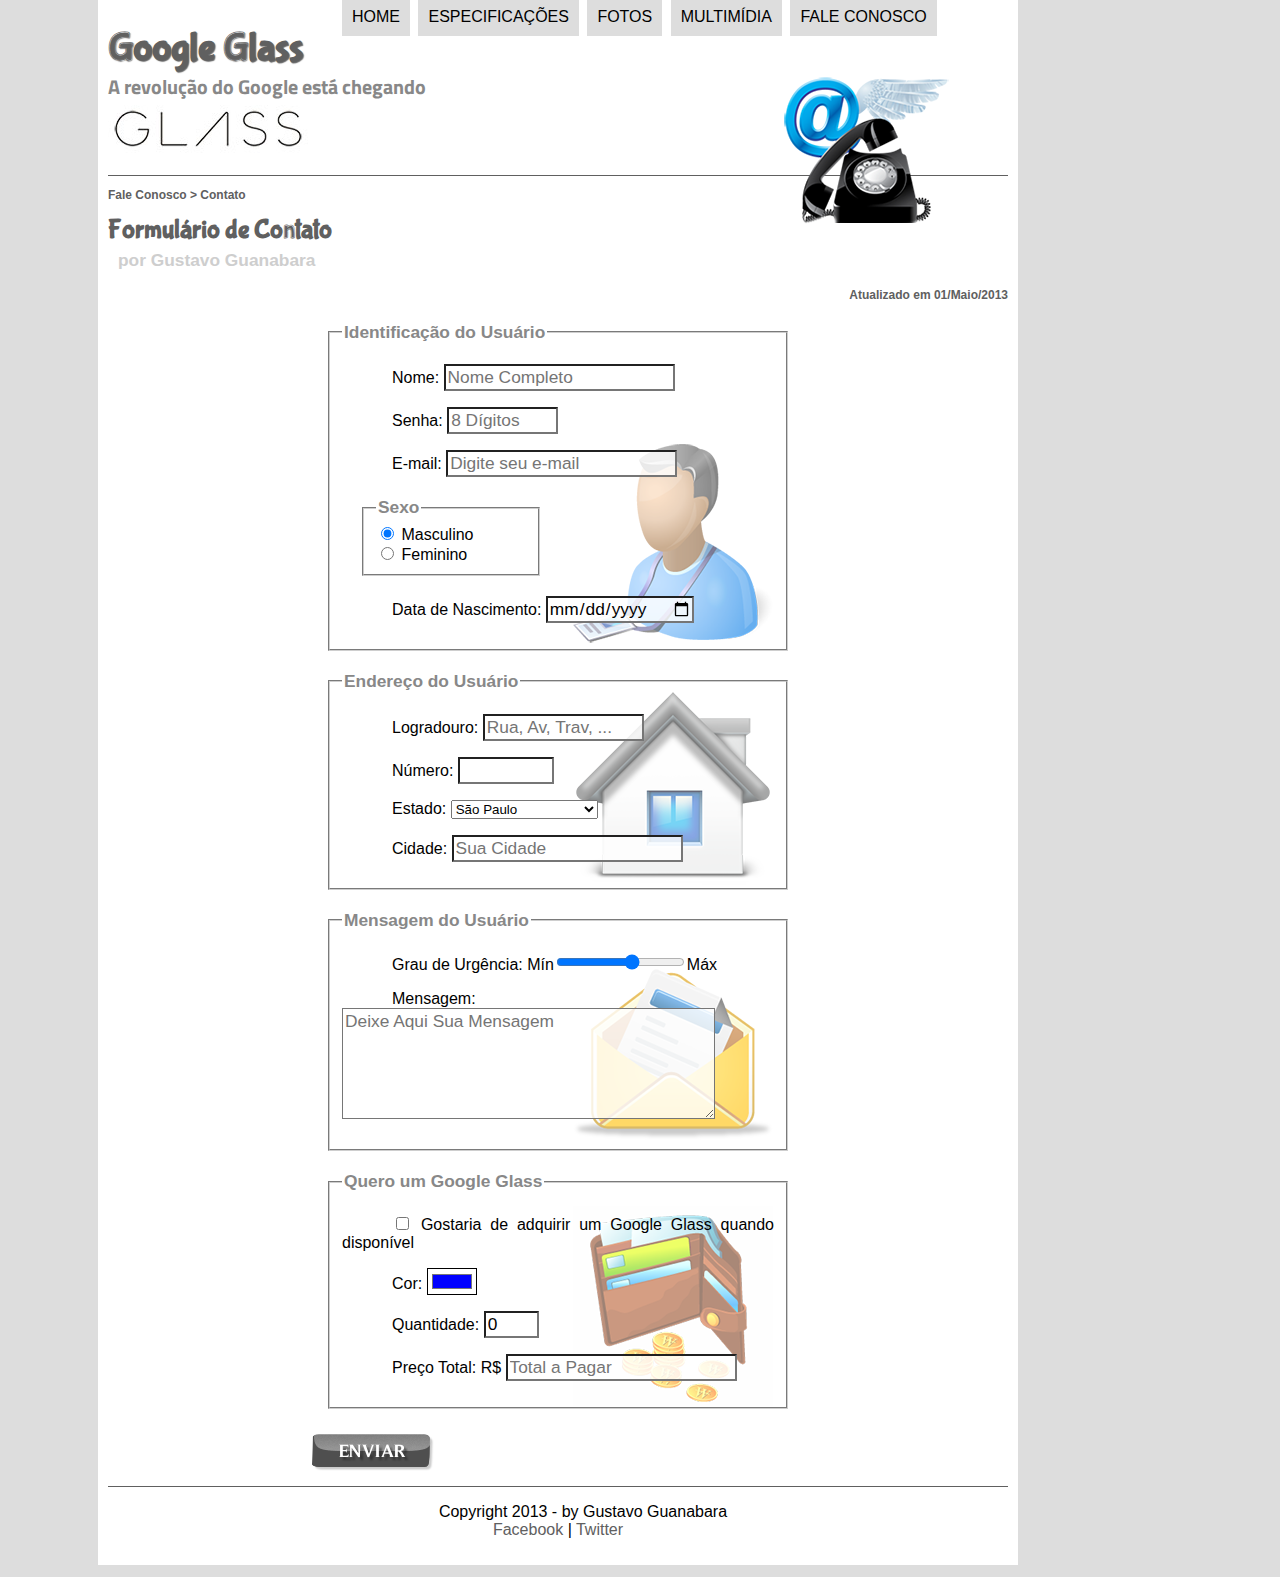
<file: fale-conosco.html>
<!DOCTYPE html>
<html lang="pt-br">
<head>
	<meta charset="UTF-8"/>
	<title>Tudo Sobre Google Glass</title>
	<link rel="stylesheet" href="_css/estilo.css"/>
	<link rel="stylesheet" href="_css/form.css"/>
	<script language="javascript" src="_javascript/funcoes.js"></script>
	<script>
		function calc_total() {
			var qtd = parseInt(document.getElementById('cQtd').value);
			tot = qtd * 1500;
			document.getElementById('cTot').value = tot;
		}
	</script>
</head>
<body>
<div id="interface">

	<header id="cabecalho">
		<hgroup>
			<h1>Google Glass</h1>
			<h2>A revolução do Google está chegando</h2>
		</hgroup>

		<img id="icone" src="_imagens/contato.png"/>
		<nav id="menu">
			<h1>Menu Principal</h1>
			<ul type="disc">
				<li onmouseover="mudaFoto('_imagens/home.png')" onmouseout="mudaFoto('_imagens/contato.png')"><a href="index.html">Home</a></li>
				<li onmouseover="mudaFoto('_imagens/especificacoes.png')" onmouseout="mudaFoto('_imagens/contato.png')"><a href="specs.html">Especificações</a></li>
				<li onmouseover="mudaFoto('_imagens/fotos.png')" onmouseout="mudaFoto('_imagens/contato.png')"><a href="fotos.html">Fotos</a></li>
				<li onmouseover="mudaFoto('_imagens/multimidia.png')" onmouseout="mudaFoto('_imagens/contato.png')"><a href="multimidia.html">Multimídia</a></li>
				<li onmouseover="mudaFoto('_imagens/contato.png')" onmouseout="mudaFoto('_imagens/contato.png')"><a href="fale-conosco.html">Fale conosco</a></li>
			</ul>
		</nav>
	</header>

	<section id="corpo-full">
		<article id="noticia-principal">
			<header id="cabecalho-artigo">
				<hgroup>
					<h3>Fale Conosco > Contato</h3>
					<h1>Formulário de Contato</h1>
					<h2>por Gustavo Guanabara</h2>
					<h3 class="direita">Atualizado em 01/Maio/2013</h3>
				</hgroup>
			</header>

<form method="post" id="fContato" action="malito:contato@cursoemvideo.com" oninput="calc_total();">

	<fieldset id="usuario"><legend>Identificação do Usuário</legend>
		<p><label for="cNome">Nome:</label>
		<input type="text" name="tNome" id="cNome" size="20" maxlength="30" placeholder="Nome Completo"/></p>
		<p><label for="cSenha">Senha:</label>
		<input type="password" name="tSenha" id="cSenha" size="8" maxlength="8" placeholder="8 Dígitos"/></p>
		<p><label for="cMail">E-mail:</label>
		<input type="email" name="tMail" id="cMail" size="20" maxlength="40" placeholder="Digite seu e-mail"/></p>
		<fieldset id="sexo"><legend>Sexo</legend>
			<input type="radio" name="tSexo" id="cMasc" checked/> <label for="cMasc">Masculino</label><br/>
			<input type="radio" name="tSexo" id="cFem"/> <label for="cFem">Feminino</label>
		</fieldset>
		<p><label for="cNasc">Data de Nascimento:</label>
		<input type="date" name="tNasc" id="cNasc"/></p>
	</fieldset>

	<fieldset id="endereco"><legend>Endereço do Usuário</legend>
		<p><label for="cRua">Logradouro:</label>
		<input type="text" name="tRua" id="cRua" size="13" maxlength="80" placeholder="Rua, Av, Trav, ..."/></p>
		<p><label for="cNum">Número:</label>
		<input type="number" name="tNum" id="cNum" min="0" max="99999"/></p>
		<p><label for="cEst">Estado:</label>
		<select name="tEst" id="cEst">
			<optgroup label="Região Sudeste">
				<option value="SP">São Paulo</option>
				<option value="RJ">Rio de Janeiro</option>
				<option value="MG">Minas Gerais</option>
			</optgroup>
			
			<optgroup label="Região Sul">
				<option value="PR">Paraná</option>
				<option value="SC">Santa Catarina</option>
				<option value="RS">Rio Grande do Sul</option>
			</optgroup>
		</select></p>
		<p><label for="cCid">Cidade:</label>
		<input type="text" name="tCid" id="cCid" maxlength="40" size="20" placeholder="Sua Cidade" list="cidades"/></p>
		<datalist id="cidades">
			<option value="Salto"></option>
			<option value="Itu"></option>
			<option value="indaiatuba"></option>
			<option value="Sorocaba"></option>
		</datalist>
	</fieldset>

	<fieldset id="mensagem"><legend>Mensagem do Usuário</legend>
		<p><label for="cUrg">Grau de Urgência:</label>
		Mín<input type="range" name="tUrg" id="cUrg" min="0" max="10" step="2"/>Máx</p>
		<p><label for="cMsg">Mensagem:</label>
		<textarea name="tMsg" id="cMsg" cols="35" rows="5" placeholder="Deixe Aqui Sua Mensagem"></textarea></p>
	</fieldset>

	<fieldset id="pedido"><legend>Quero um Google Glass</legend>
		<p><input type="checkbox" name="tPed" id="cPed"/>
		<label for="cPed">Gostaria de adquirir um Google Glass quando disponível</label></p>
		<p><label for="cCor">Cor:</label>
		<input type="color" name="tCor" id="cCor" value="#0000FF"/></p>
		<p><label for="cQtd">Quantidade:</label>
		<input type="number" name="tQtd" id="cQtd" min="0" max="5" value="0"/></p>
		<p><label for="cTot">Preço Total: R$</label>
		<input type="text" name="tTot" id="cTot" placeholder="Total a Pagar" readonly /></p>
	</fieldset>

	<input type="image" name="Enviar" src="_imagens/botao-enviar.png"/>
	
</form>

		</article>
	</section>

	<footer id="rodape">
		<p>Copyright 2013 - by Gustavo Guanabara <br/>
			<a href="http://facebook.com/cursosemvideo" target="_blank">Facebook</a> | 
			<a href="http://twitter.com/cursosemvideo" target="_blank">Twitter</a> </p>
	</footer>
</div>
</body>
</html>
</file>
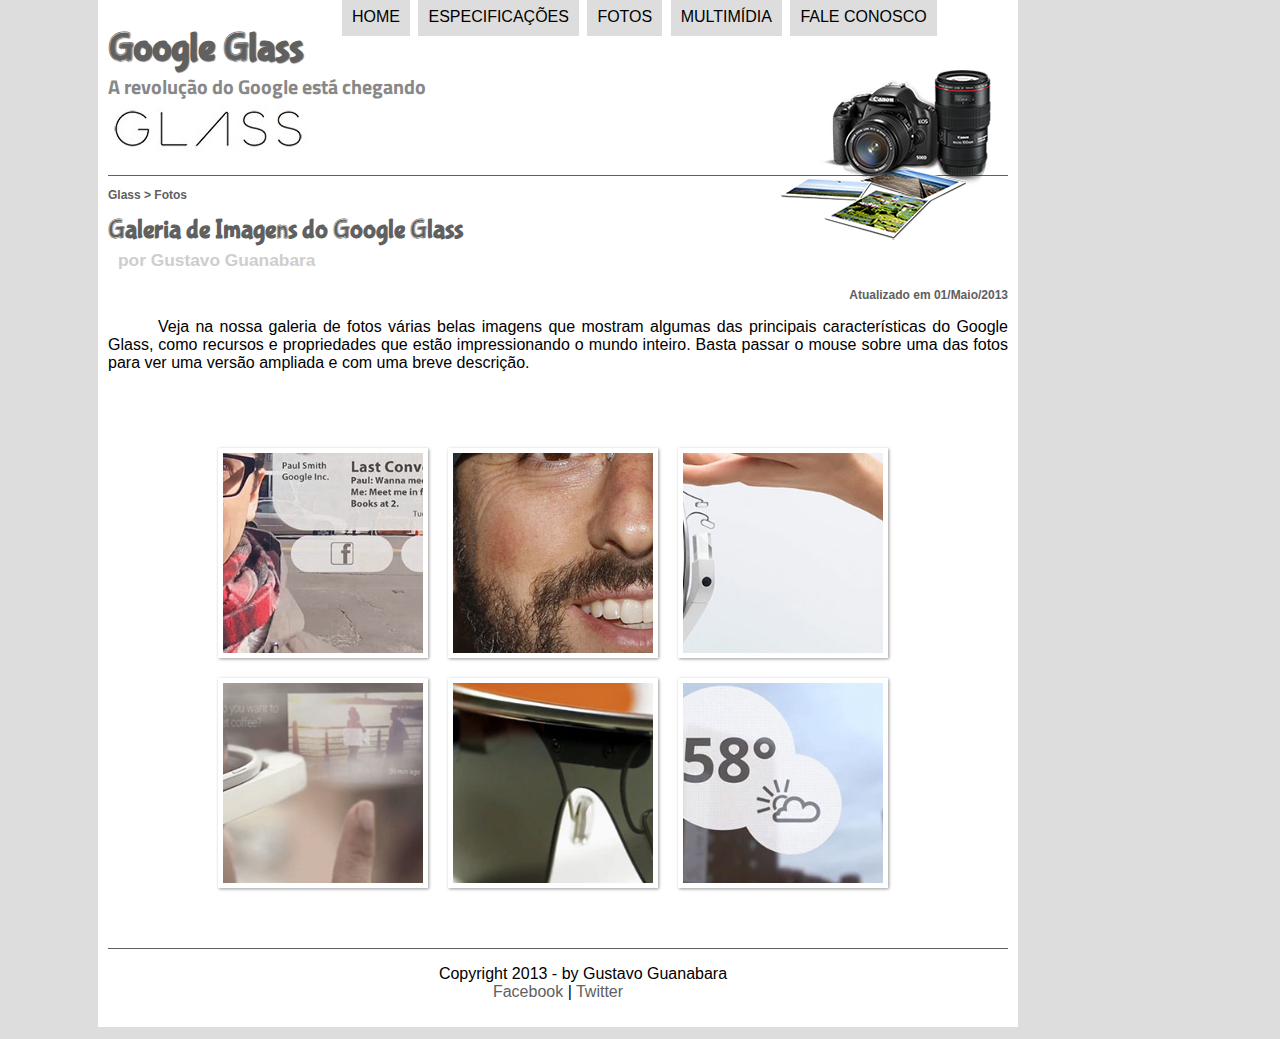
<file: fotos.html>
<!DOCTYPE html>
<html lang="pt-br">
<head>
	<meta charset="UTF-8"/>
	<title>Tudo Sobre Google Glass</title>
	<link rel="stylesheet" href="_css/estilo.css"/>
	<link rel="stylesheet" href="_css/foto.css"/>
</head>
<script language="javascript" src="_javascript/funcoes.js"></script>
<body>
<div id="interface">

	<header id="cabecalho">
		<hgroup>
			<h1>Google Glass</h1>
			<h2>A revolução do Google está chegando</h2>
		</hgroup>

		<img id="icone" src="_imagens/fotos.png"/>
		<nav id="menu">
			<h1>Menu Principal</h1>
			<ul type="disc">
				<li onmouseover="mudaFoto('_imagens/home.png')" onmouseout="mudaFoto('_imagens/fotos.png')"><a href="index.html">Home</a></li>
				<li onmouseover="mudaFoto('_imagens/especificacoes.png')" onmouseout="mudaFoto('_imagens/fotos.png')"><a href="specs.html">Especificações</a></li>
				<li onmouseover="mudaFoto('_imagens/fotos.png')" onmouseout="mudaFoto('_imagens/fotos.png')"><a href="fotos.html">Fotos</a></li>
				<li onmouseover="mudaFoto('_imagens/multimidia.png')" onmouseout="mudaFoto('_imagens/fotos.png')"><a href="multimidia.html">Multimídia</a></li>
				<li onmouseover="mudaFoto('_imagens/contato.png')" onmouseout="mudaFoto('_imagens/fotos.png')"><a href="fale-conosco.html">Fale conosco</a></li>
			</ul>
		</nav>
	</header>

	<section id="corpo-full">
		<article id="noticia-principal">
			<header id="cabecalho-artigo">
				<hgroup>
					<h3>Glass > Fotos</h3>
					<h1>Galeria de Imagens do Google Glass</h1>
					<h2>por Gustavo Guanabara</h2>
					<h3 class="direita">Atualizado em 01/Maio/2013</h3>
				</hgroup>
			</header>

	<p>Veja na nossa galeria de fotos várias belas imagens que mostram algumas das principais características do Google Glass, como recursos e propriedades que estão impressionando o mundo inteiro. Basta passar o mouse sobre uma das fotos para ver uma versão ampliada e com uma breve descrição.</p>

	<ul id="album-fotos">
		<li id="foto01"><span>Agenda e lembretes</li></span>
		<li id="foto02"><span>Sergey Brin usando o Glass</li></span>
		<li id="foto03"><span>Leve e compacto</li></span>
		<li id="foto04"><span>Sensação de uma tela de 50"</li></span>
		<li id="foto05"><span>Vários tipos de lente</li></span>
		<li id="foto06"><span>Informações importantes</li></span>
	</ul>

		</article>
	</section>

	<footer id="rodape">
		<p>Copyright 2013 - by Gustavo Guanabara <br/>
			<a href="http://facebook.com/cursosemvideo" target="_blank">Facebook</a> | 
			<a href="http://twitter.com/cursosemvideo" target="_blank">Twitter</a> </p>
	</footer>
</div>
</body>
</html>
</file>
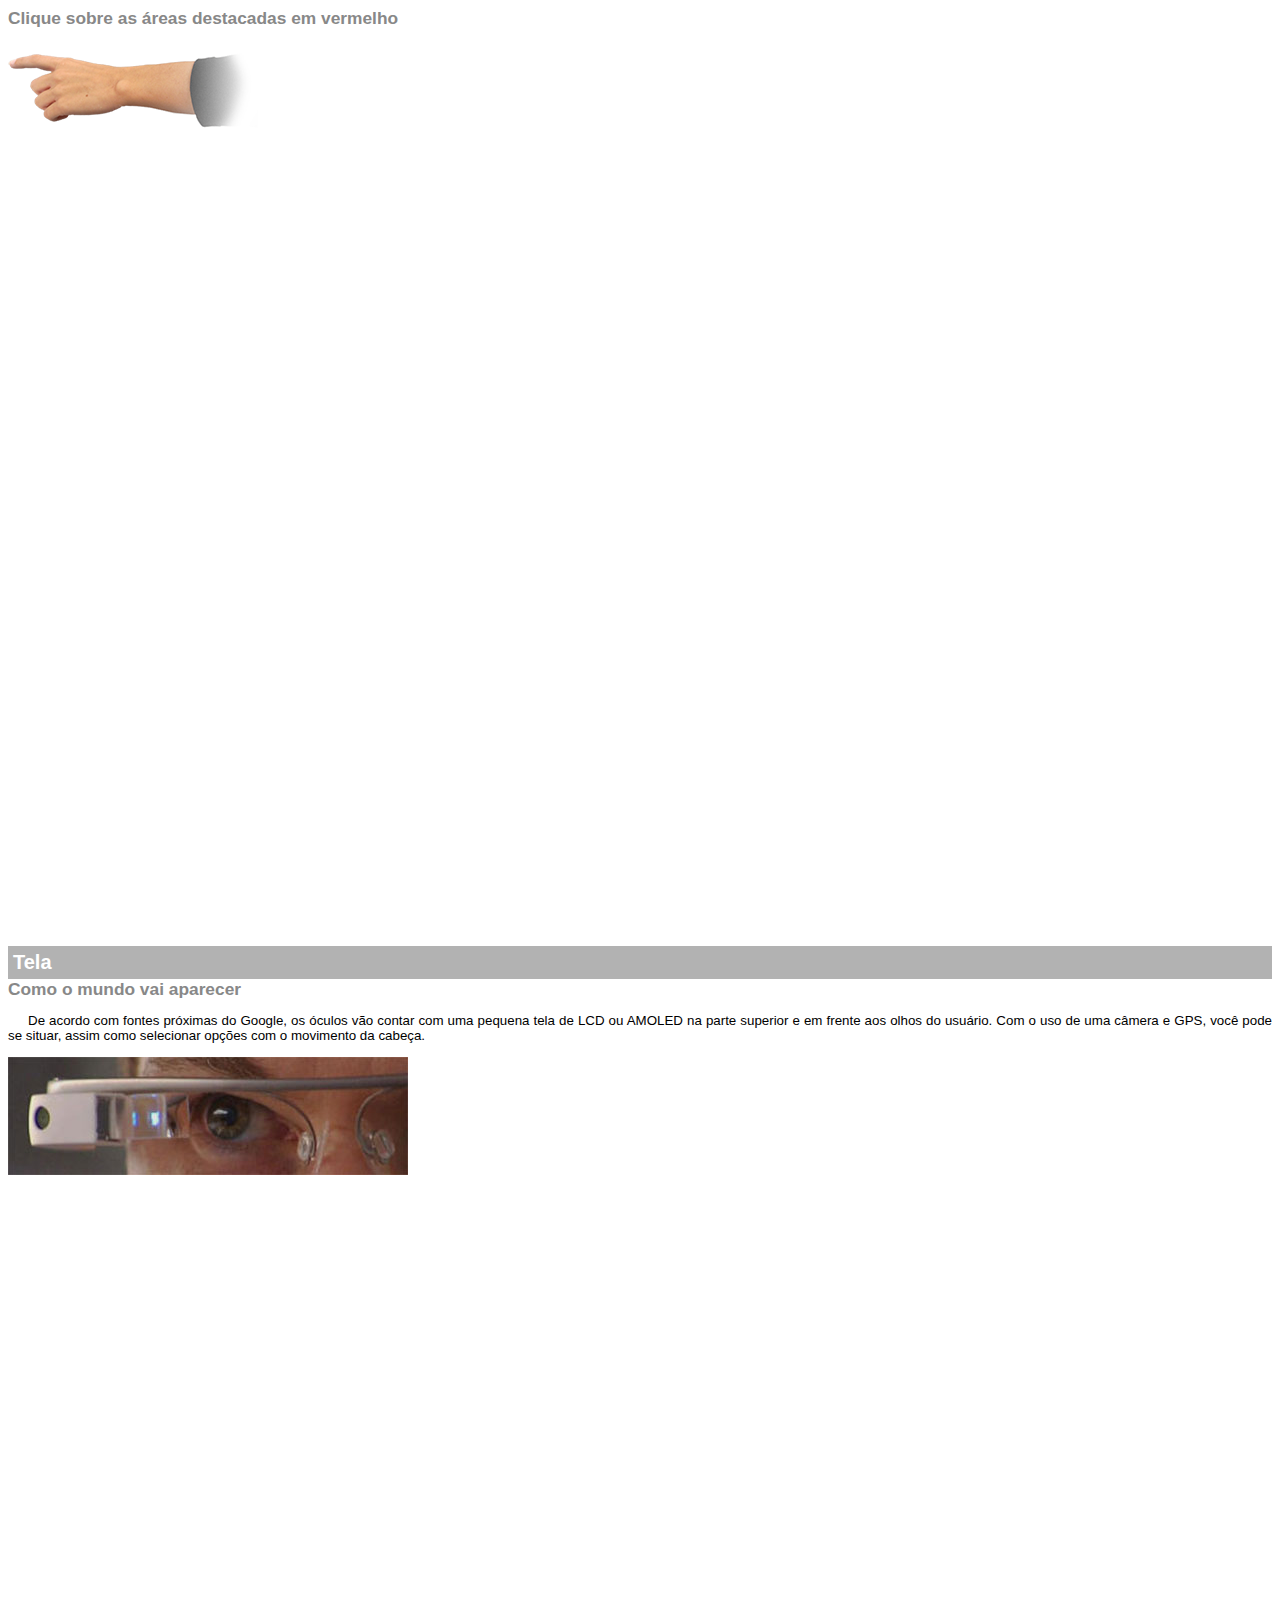
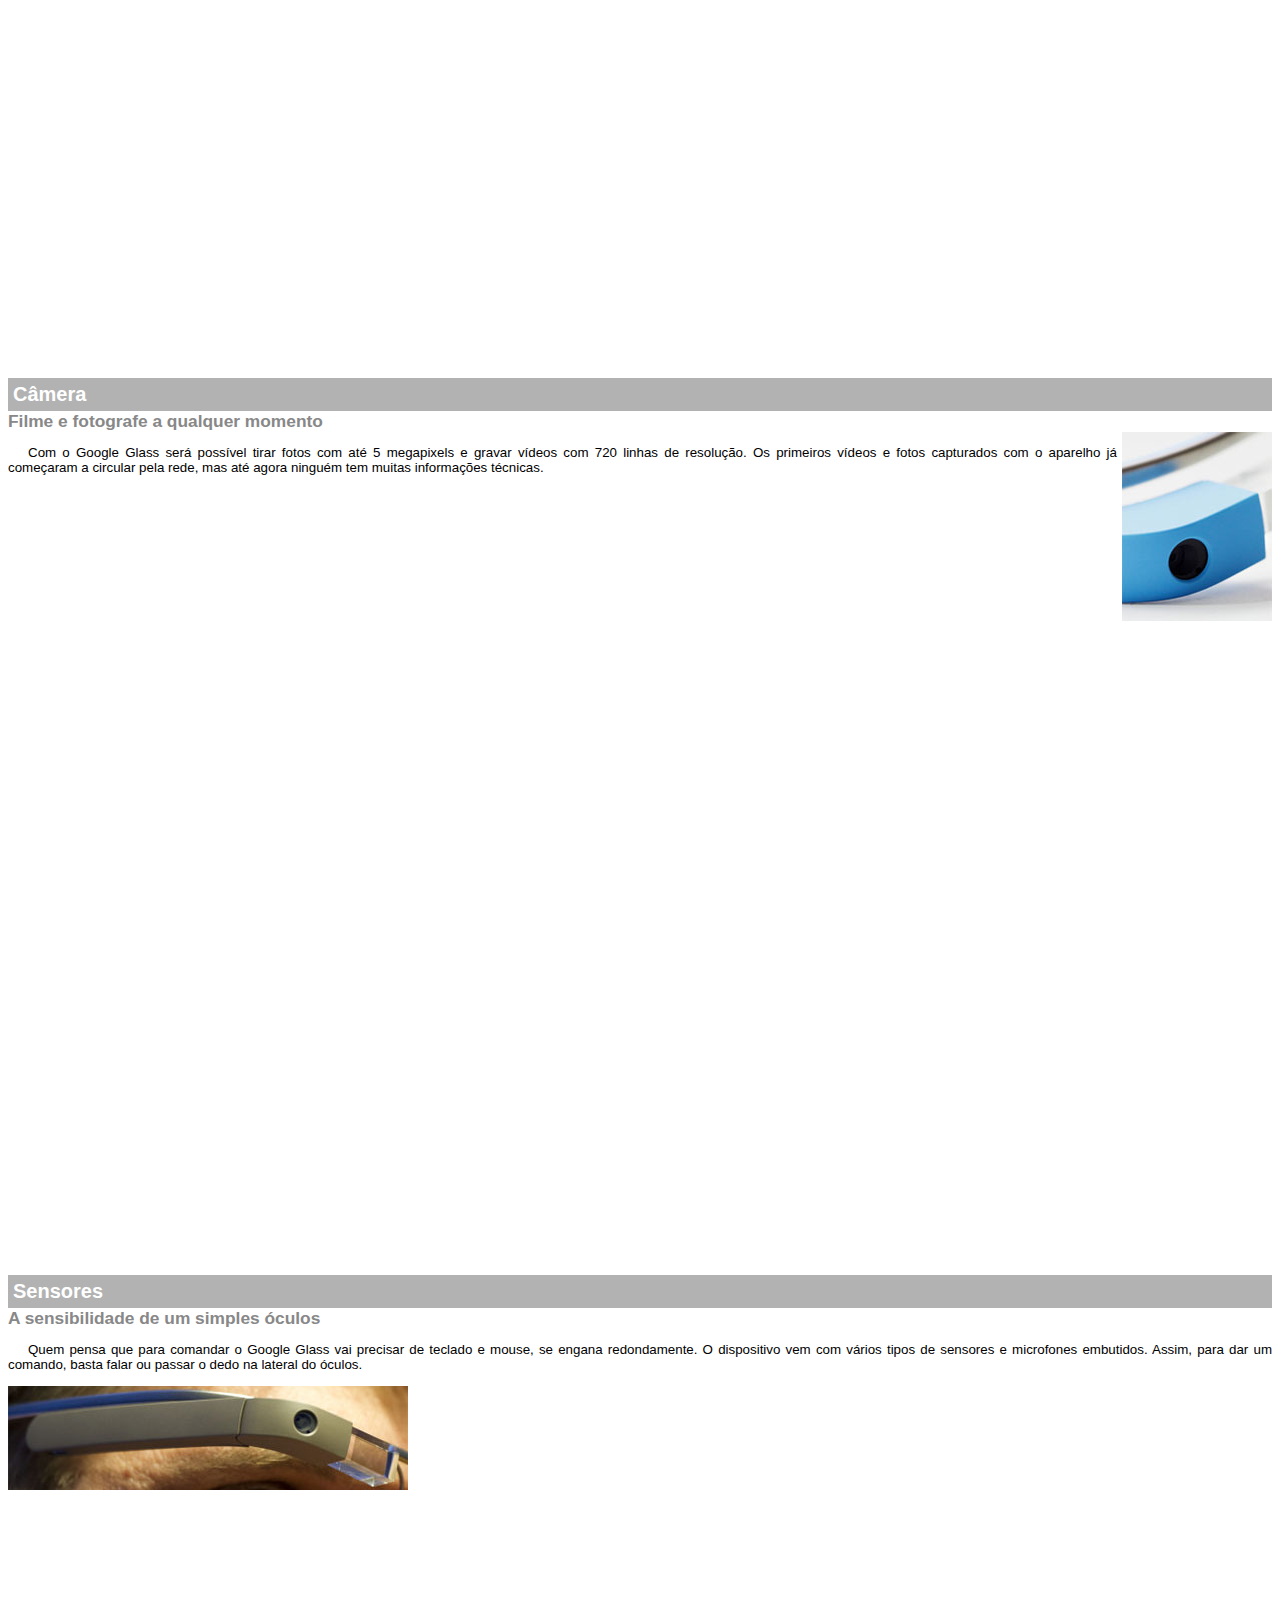
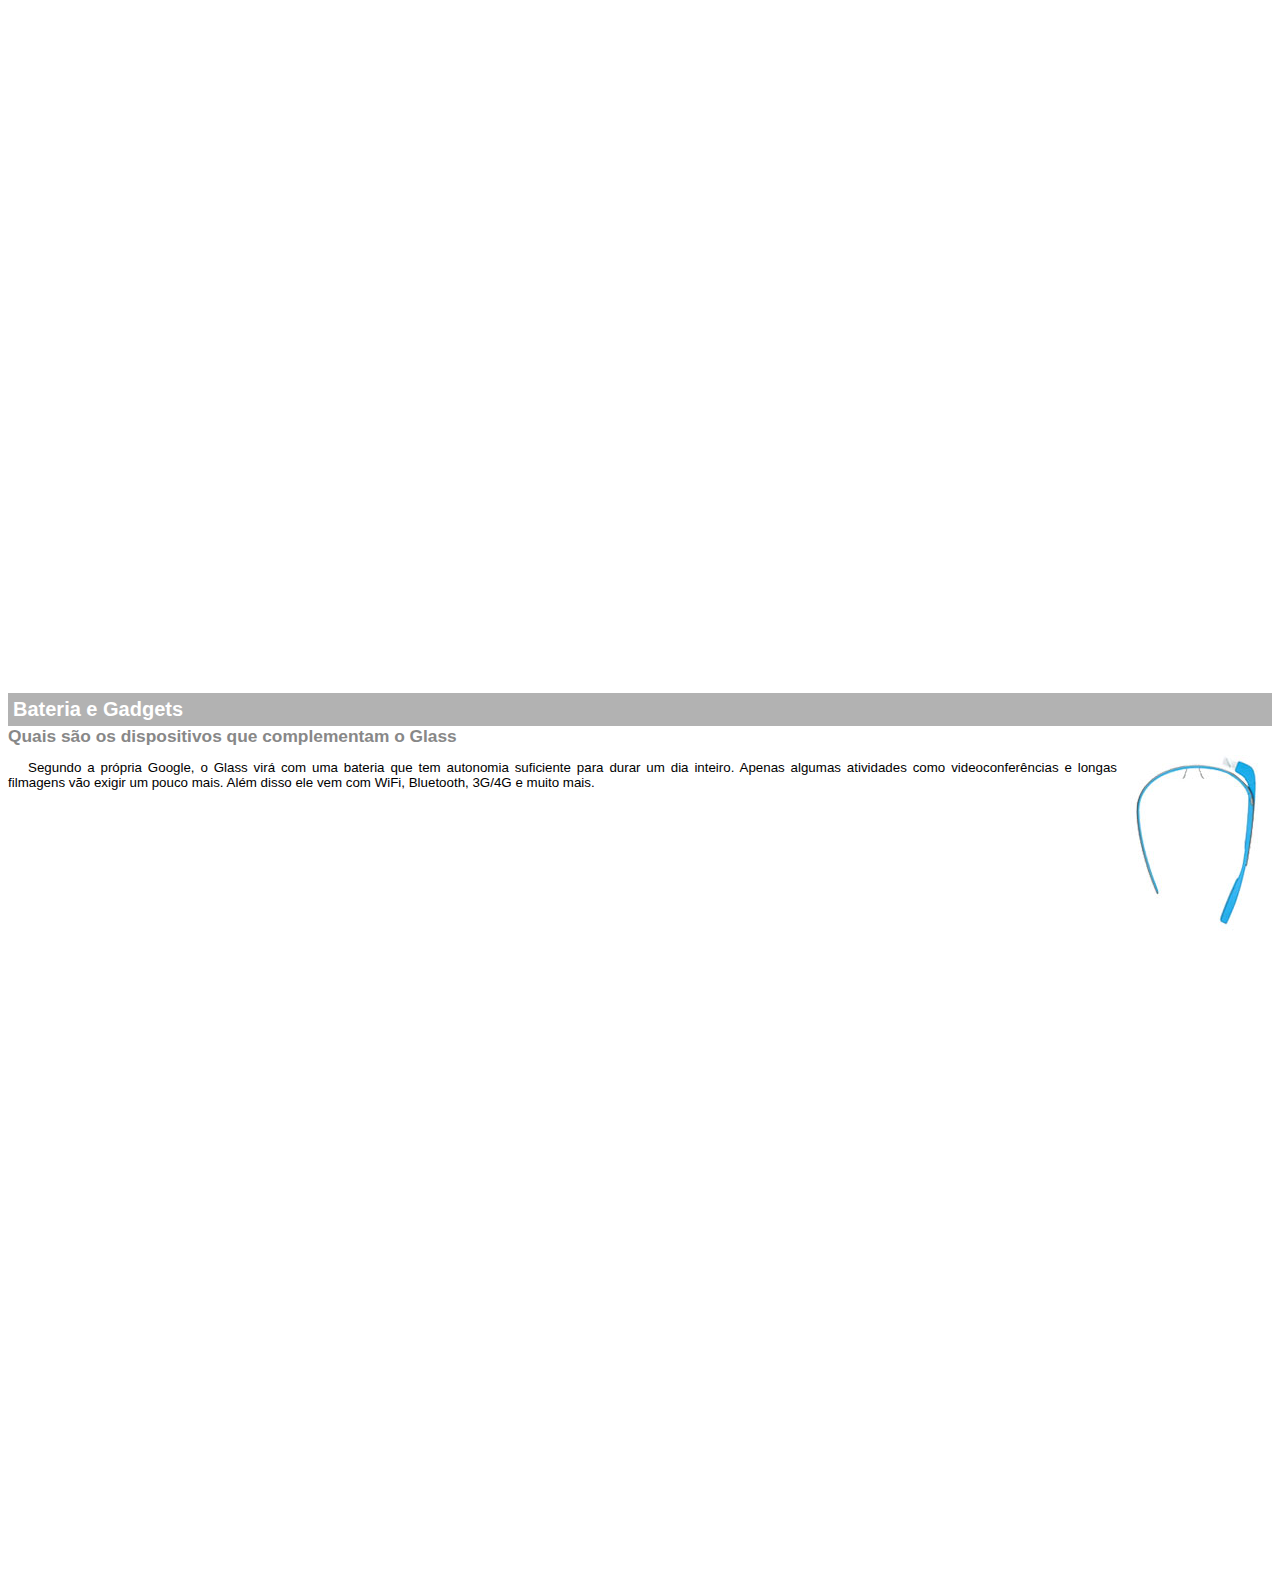
<file: google-glass.html>
<!DOCTYPE html>
<html>
<head>
	<meta charset="UTF-8"/>
	<title>Informações sobre o Google Glass</title>
	<style>
		body {
			font-family: Arial;
			font-size: 10pt;
		}
		p {
			text-align: justify;
			text-indent: 20px;
		}
		article h1 {
			font-size: 15pt;
			color: #ffffff;
			background-color: rgba(0,0,0,.3);
			padding: 5px;
			margin: 0px;
		}
		article h2 {
			font-size: 13pt;
			color: #888888;
			margin: 0px;
		}
		article {
			margin-bottom: 800px;
		}
		img.img-dir {
			display: block;
			float: right;
			margin-left: 5px;
		}
	</style>
</head>
<body>	

<article id="topo">
	<header>
		<h2>Clique sobre as áreas destacadas em vermelho</h2>
	</header>
	<img src="_imagens/mao.png" alt="Mão apontando para a esquerda"/>
</article>

<article id="tela">
	<header>
		<h1>Tela</h1>
		<h2>Como o mundo vai aparecer</h2>
	</header>
	<p>De acordo com fontes próximas do Google, os óculos vão contar com uma pequena tela de LCD ou AMOLED na parte superior e em frente aos olhos do usuário. Com o uso de uma câmera e GPS, você pode se situar, assim como selecionar opções com o movimento da cabeça.</p>
	<img src="_imagens/det-tela.jpg" alt="Tela do Google Glass"/>
</article>

<article id="camera">
	<header>
		<h1>Câmera</h1>
		<h2>Filme e fotografe a qualquer momento</h2>
	</header>
	<img src="_imagens/det-camera.jpg" class="img-dir" alt="Câmera do Google Glass"/>
	<p>Com o Google Glass será possível tirar fotos com até 5 megapixels e gravar vídeos com 720 linhas de resolução. Os primeiros vídeos e fotos capturados com o aparelho já começaram a circular pela rede, mas até agora ninguém tem muitas informações técnicas.</p>
</article>

<article id="sensores">
	<header>
		<h1>Sensores</h1>
		<h2>A sensibilidade de um simples óculos</h2>
	</header>
	<p>Quem pensa que para comandar o Google Glass vai precisar de teclado e mouse, se engana redondamente. O dispositivo vem com vários tipos de sensores e microfones embutidos. Assim, para dar um comando, basta falar ou passar o dedo na lateral do óculos.</p>
	<img src="_imagens/det-touch.jpg" alt="Sensores do Google Glass"/>
</article>

<article id="gadgets">
	<header>
		<h1>Bateria e Gadgets</h1>
		<h2>Quais são os dispositivos que complementam o Glass</h2>
	<img src="_imagens/det-bateria.jpg" class="img-dir" alt="Bateria e Gadgets d Google Glass"/>
	<p>Segundo a própria Google, o Glass virá com uma bateria que tem autonomia suficiente para durar um dia inteiro. Apenas algumas atividades como videoconferências e longas filmagens vão exigir um pouco mais. Além disso ele vem com WiFi, Bluetooth, 3G/4G e muito mais.</p>
</article>

</body>
</html>
</file>
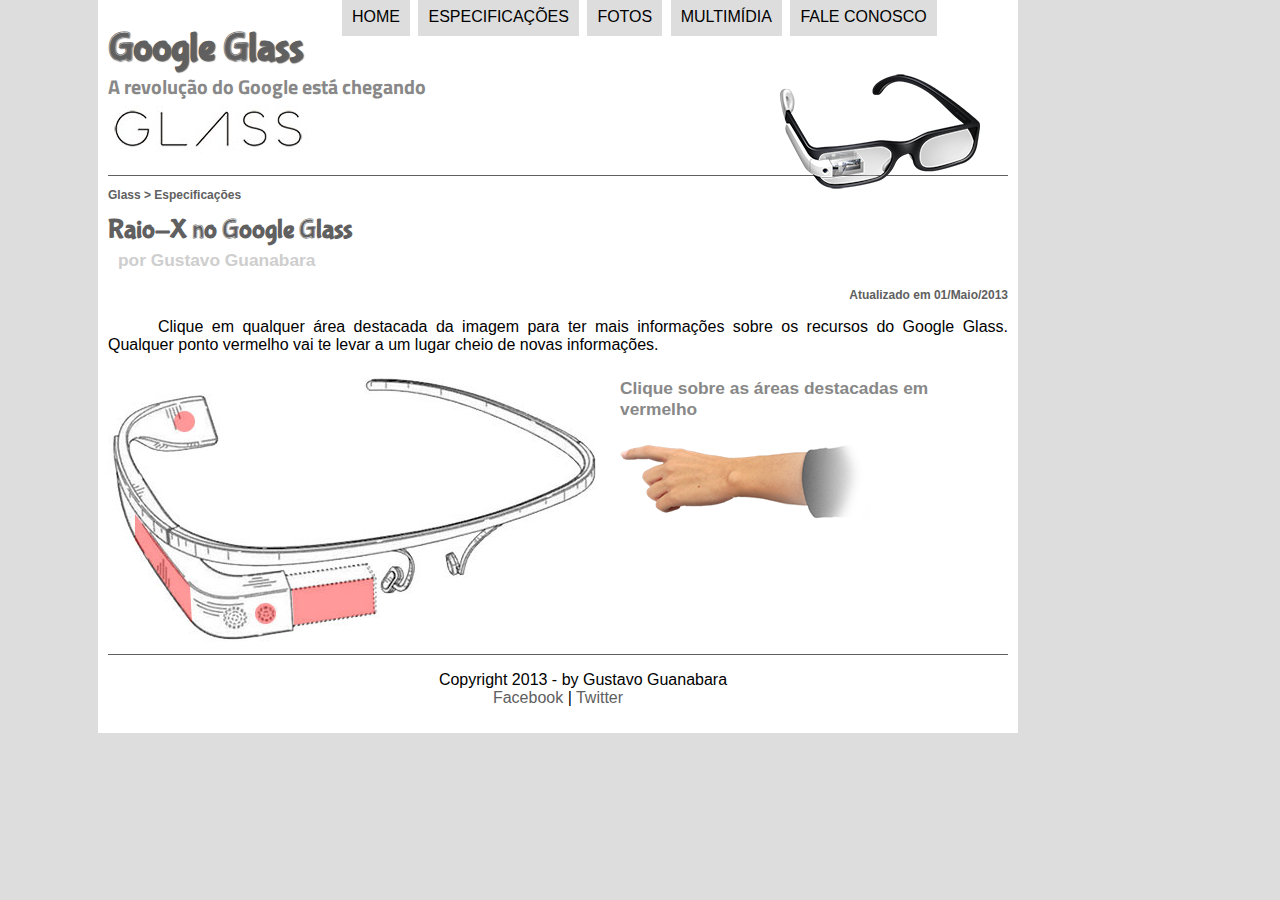
<file: specs.html>
<!DOCTYPE html>
<html lang="pt-br">
<head>
	<meta charset="UTF-8"/>
	<title>Tudo Sobre Google Glass</title>
	<link rel="stylesheet" href="_css/estilo.css"/>
	<link rel="stylesheet" href="_css/specs.css"/>
</head>
<script language="javascript" src="_javascript/funcoes.js"></script>
<body>
<div id="interface">

	<header id="cabecalho">
	<hgroup>
	<h1>Google Glass</h1>
	<h2>A revolução do Google está chegando</h2>
	</hgroup>

<img id="icone" src="_imagens/glass-oculos-preto-peq.png"/>
<nav id="menu">
<h1>Menu Principal</h1>
<ul type="disc">
	<li onmouseover="mudaFoto('_imagens/home.png')" onmouseout="mudaFoto('_imagens/especificacoes.png')"><a href="index.html">Home</a></li>
	<li onmouseover="mudaFoto('_imagens/especificacoes.png')" onmouseout="mudaFoto('_imagens/especificacoes.png')"><a href="specs.html">Especificações</a></li>
	<li onmouseover="mudaFoto('_imagens/fotos.png')" onmouseout="mudaFoto('_imagens/especificacoes.png')"><a href="fotos.html">Fotos</a></li>
	<li onmouseover="mudaFoto('_imagens/multimidia.png')" onmouseout="mudaFoto('_imagens/especificacoes.png')"><a href="multimidia.html">Multimídia</a></li>
	<li onmouseover="mudaFoto('_imagens/contato.png')" onmouseout="mudaFoto('_imagens/especificacoes.png')"><a href="fale-conosco.html">Fale conosco</a></li>
</ul>
</nav>
</header>

<section id="corpo-full">
	<article id="noticia-principal">
		<header id="cabecalho-artigo">
			<hgroup>
				<h3>Glass > Especificações</h3>
				<h1>Raio-X no Google Glass</h1>
				<h2>por Gustavo Guanabara</h2>
				<h3 class="direita">Atualizado em 01/Maio/2013</h3>
			</hgroup>
		</header>

		<p>Clique em qualquer área destacada da imagem para ter mais informações sobre os recursos do Google Glass. Qualquer ponto vermelho vai te levar a um lugar cheio de novas informações.</p>

		<section id="conteudo">
			<img src="_imagens/glass-esquema-marcado.jpg" usemap="#meumapa"/>
			<map name="meumapa">
				<area shape="rect" coords="179,202,270,260" href="google-glass.html#tela" target="janela"/>
				<area shape="circle" coords="158,243,12" href="google-glass.html#camera" target="janela"/>
				<area shape="circle" coords="73,52,12" href="google-glass.html#gadgets" target="janela"/>
				<area shape="poly" coords="28,143,83,216,84,249,27,169" href="google-glass.html#sensores" target="janela"/>
			</map>
			<iframe src="google-glass.html" name="janela" id="frame-spec"></iframe >
		</section>

	</article>
</section>

<footer id="rodape">
<p>Copyright 2013 - by Gustavo Guanabara <br/>
<a href="http://facebook.com/cursosemvideo" target="_blank">Facebook</a> | 
<a href="http://twitter.com/cursosemvideo" target="_blank">Twitter</a> </p>
</footer>
</div>
</body>
</html>
</file>
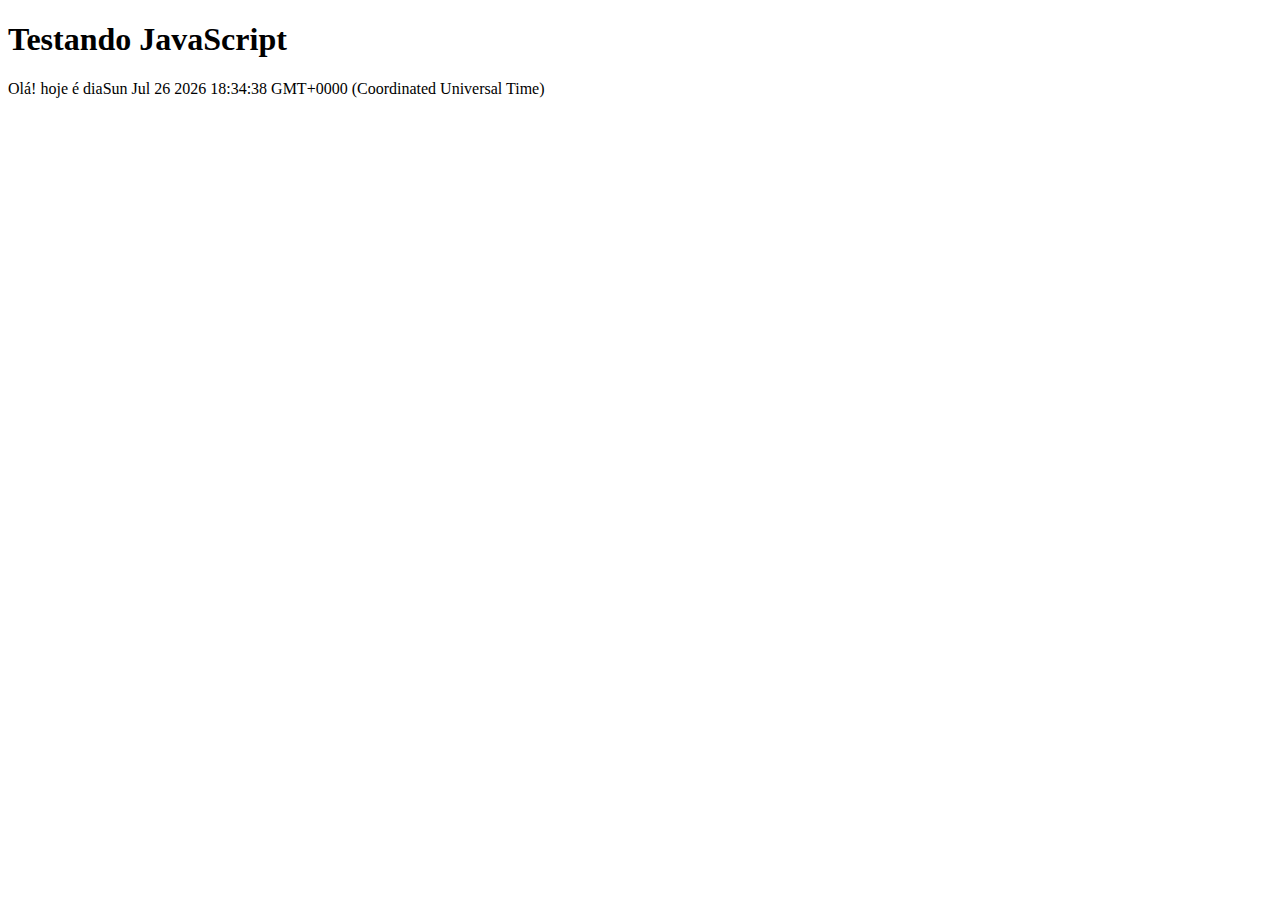
<file: testejs01.html>
<!DOCTYPE html>
<html lang="pt-br">
<head>
	<meta charset="UTF-8"/>
	<title>Teste JavaScript</title>
</head>
<body>
	<h1>Testando JavaScript</h1>
	<script>
		document.write("Olá! hoje é dia" + Date());
	</script>
</body>
</html>
</file>
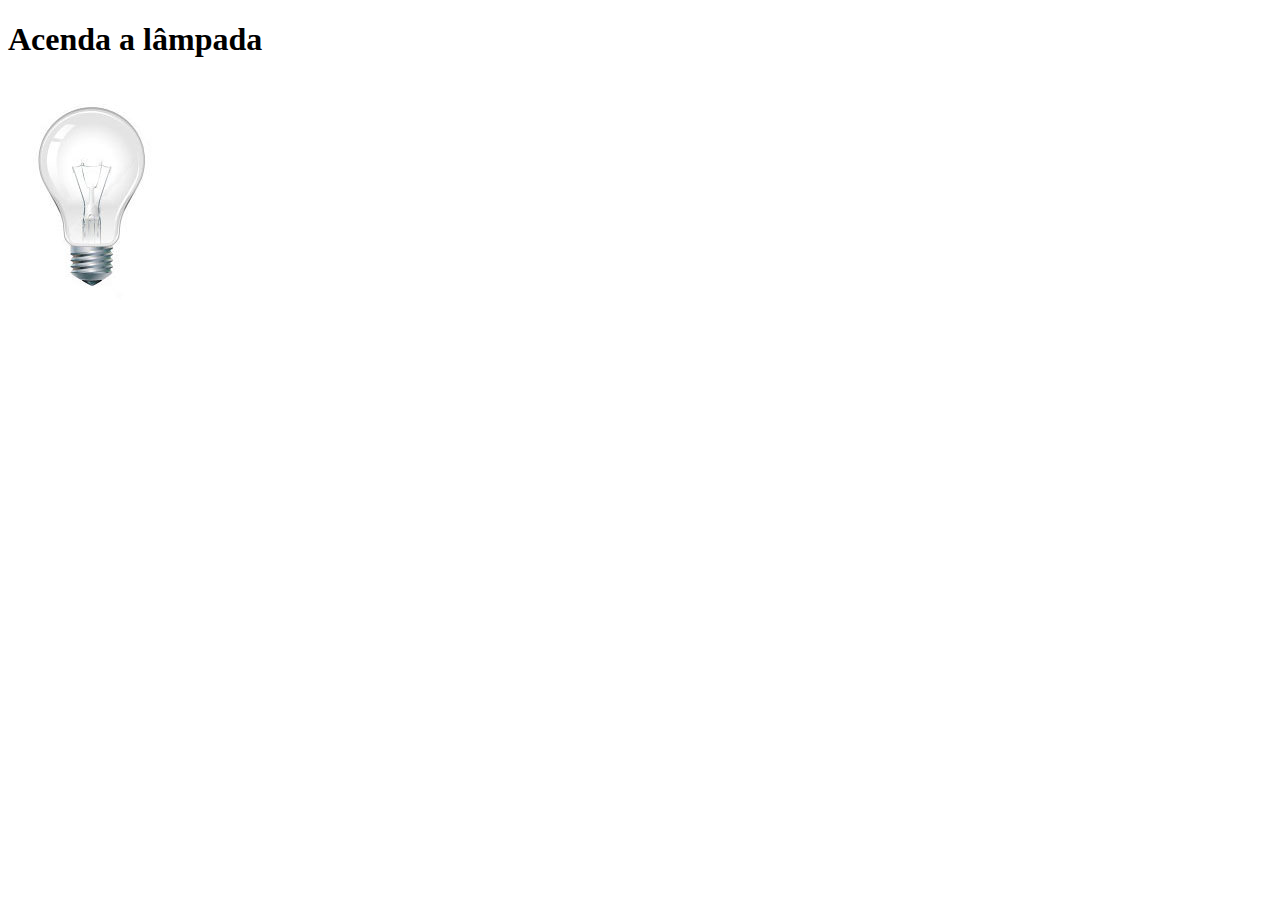
<file: testejs02.html>
<!DOCTYPE html>
<html lang="pt-br">
<head>
	<meta charset="UTF-8"/>
	<title>Teste JavaScript</title>
	<script>
		function acendeLampada() {
			document.getElementById("luz").src = "_imagens/lampada-acesa.jpg";
		}
		function apagaLampada() {
			document.getElementById("luz").src = "_imagens/lampada-apagada.jpg";
		}
		function quebraLampada() {
			document.getElementById("luz").src = "_imagens/lampada-quebrada.jpg";
		}
	</script>
</head>
<body>
	<h1>Acenda a lâmpada</h1>
	<img src="_imagens/lampada-apagada.jpg" id="luz" onmousemove="acendeLampada()" onmouseout="apagaLampada()" onclick="quebraLampada()"/>
</body>
</html>
</file>
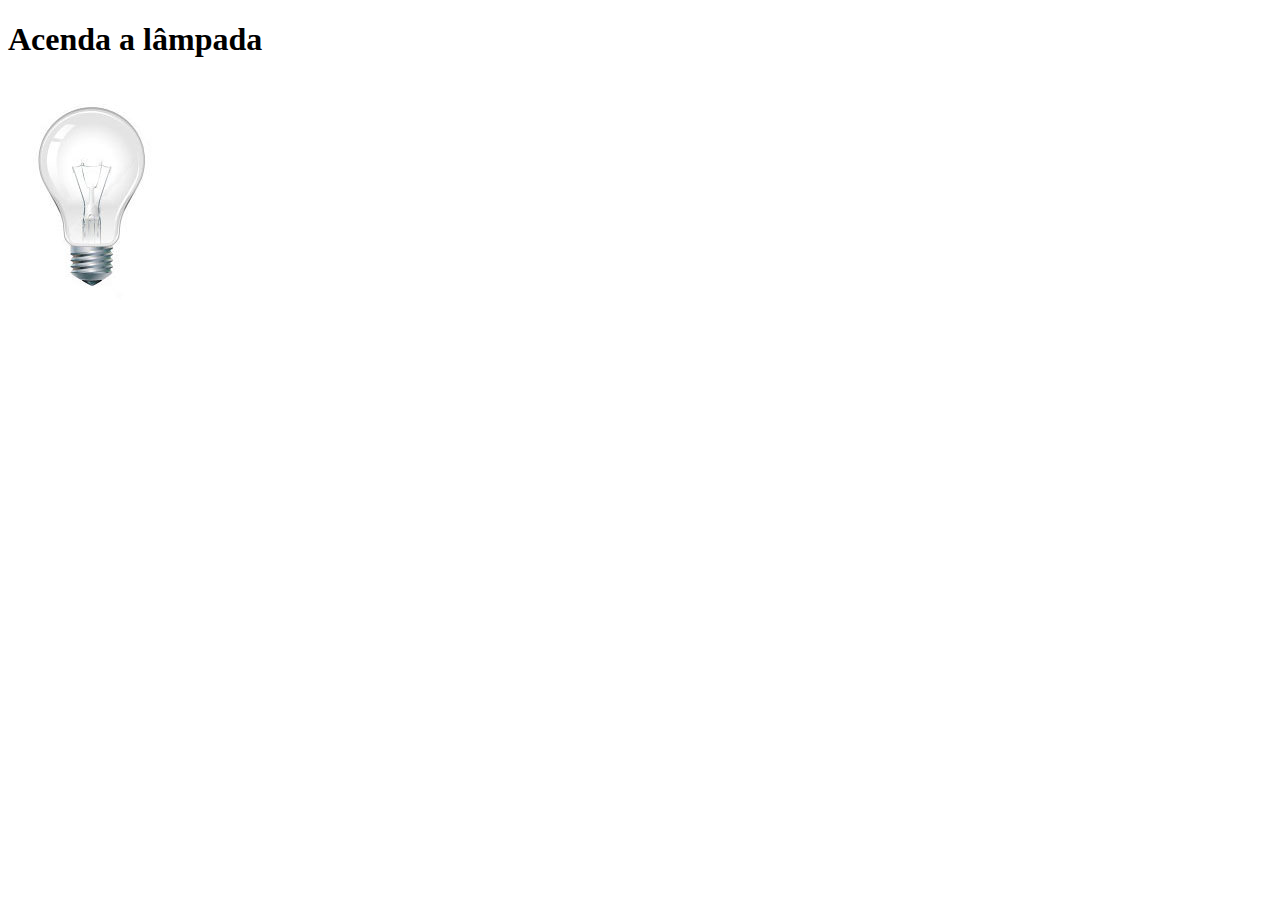
<file: testejs03.html>
<!DOCTYPE html>
<html lang="pt-br">
<head>
	<meta charset="UTF-8"/>
	<title>Teste JavaScript</title>
	<script>
		var quebrada = false;
		function mudaLampada(tipo) {
			if (!quebrada) {
				document.getElementById("luz").src = "_imagens/" + tipo + ".jpg";
				if (tipo == 'lampada-quebrada') {
					quebrada = true;
				}
			}
		}	
	</script>
</head>
<body>
	<h1>Acenda a lâmpada</h1>
	<img src="_imagens/lampada-apagada.jpg" id="luz" onmousemove="mudaLampada('lampada-acesa')" onmouseout="mudaLampada('lampada-apagada')" onclick="mudaLampada('lampada-quebrada')"/>
</body>
</html>
</file>
<file: _css/estilo.css>
@charset "UTF-8";
@import url("https://fonts.googleapis.com/css?family=Titillium+Web");
@font-face {
  font-family: "FonteLogo";
  src: url("../_fonts/bubblegum-sans-regular.otf");
}
body {
  font-family: Arial, sans-serif;
  background-color: #dddddd;
  color: rgba(0, 0, 0, 1);
  max-width: 1100px;
}

div#interface {
  width: 900px;
  background-color: #ffffff;
  margin: -20px auto 0px auto;
  box-shadow: 0px 0px 10px rgba (0, 0, 0, 0.5);
  padding: 10px;
}

p {
  text-align: justify;
  text-indent: 50px;
}

a {
  color: #606060;
  text-decoration: none;
}

a:hover {
  text-decoration: underline;
}

header#cabecalho img#icone {
  position: absolute;
  left: 780px;
  top: 70px;
}

header#cabecalho {
  border-bottom: 1px #606060 solid;
  height: 150px;
  background: url("../_imagens/glass-logo-peq.jpg") no-repeat 0px 80px;
}

header#cabecalho h1 {
  font-family: "FonteLogo", sans-serif;
  font-size: 30pt;
  color: #606060;
  text-shadow: 1px 1px 1px rgba(0, 0, 0, 0.6);
  padding: 0px;
  margin-bottom: 0px;
}

header#cabecalho h2 {
  font-family: "Titillium Web", sans-serif;
  font-size: 15pt;
  color: #888888;
  padding: 0px;
  margin-top: 0px;
}

/* Formatação de imagens com legendas */

figure.foto-legenda {
  position: relative;
  border: 8px solid white;
  box-shadow: 1px 1px 4px black;
}

figure.foto-legenda img {
  width: 100%;
  height: 100%;
}

figure.foto-legenda figcaption {
  opacity: 0;
  position: absolute;
  top: 0px;
  background-color: rgba(0, 0, 0, 0.4);
  color: white;
  width: 100%;
  height: 100%;
  padding: 10px;
  box-sizing: border-box;
  transition: opacity 1s;
}

figure.foto-legenda:hover figcaption {
  opacity: 1;
}

/* Formatação do menu */

nav#menu {
  display: block;
}

nav#menu ul {
  list-style: none;
  text-transform: uppercase;
  position: absolute;
  top: -20px;
  left: 300px;
}

nav#menu li {
  display: inline-block;
  background-color: #dddddd;
  padding: 10px;
  margin: 2px;
  -webkit-transition: background-color 1s;
  -moz-transition: background-color 1s;
  -ms-transition: background-color 1s;
  -o-transition: background-color 1s;
  transition: background-color 1s;
}

nav#menu li:hover {
  background-color: #606060;
}

nav#menu h1 {
  display: none;
}

nav#menu a {
  color: #000000;
  text-decoration: none;
}

nav#menu a:hover {
  color: #ffffff;
  text-decoration: underline;
}

section#corpo {
  display: block;
  width: 500px;
  float: left;
  border-right: 1px solid #606060;
  padding-right: 15px;
}

article#noticia-principal h2 {
  font-size: 12pt;
  color: #606060;
  background-color: #dddddd;
  padding: 5px 0px 5px 10px;
  margin: 10px 0px 10px 0px;
}

header#cabecalho-artigo h1 {
  font-family: "FonteLogo", sans-serif;
  font-size: 20pt;
  color: #606060;
  margin-bottom: 0px;
  margin-top: 0px;
}

.direita {
  text-align: right;
}

header#cabecalho-artigo h2 {
  font-size: 13pt;
  color: #cecece;
  background-color: #ffffff;
  margin: 0px;
}

header#cabecalho-artigo h3 {
  font-size: 12px;
  color: #606060;
}

table#tabelaspec {
  border: 1px solid #606060;
  border-spacing: 0px;
  margin-left: auto;
  margin-right: auto;
}

table#tabelaspec td {
  border: 1px solid #606060;
  padding: 10px;
  text-align: center;
  vertical-align: middle;
}

table#tabelaspec td.ce {
  color: #ffffff;
  background-color: #606060;
  vertical-align: top;
  font-weight: bold;
}

table#tabelaspec td.cd {
  background-color: #cecece;
}

table#tabelaspec caption {
  color: #888888;
  font-size: 13pt;
  font-weight: bolder;
}

table#tabelaspec caption span {
  display: block;
  float: right;
  color: #000000;
  font-size: 8pt;
  margin-top: 10px;
}

aside#lateral {
  display: block;
  width: 350px;
  float: right;
  background-color: #dddddd;
  padding: 10px;
  margin-top: 10px;
  box-shadow: 2px 2px 2px rgba(0, 0, 0, 0.5);
}

aside#lateral h1 {
  font-family: "FonteLogo", sans-serif;
  font-size: 20pt;
  color: #606060;
  margin-top: 0px;
}

aside#lateral h2 {
  background-color: #606060;
  font-size: 13pt;
  color: #ffffff;
  padding: 5px;
}

video#filme-2 {
  width: 350px;
}

footer#rodape {
  clear: both;
  border-top: 1px solid #606060;
}

footer#rodape p {
  text-align: center;
}
</file>
<file: _css/form.css>
@charset "UTF-8";

form {
	width: 500px;
	margin: auto;	
}

input, textarea {
	font-family: sans-serif;
	font-weight: normal;
	font-size: 13pt;
	background-color: rgba(255,255,255,.8);
}

input:hover, textarea:hover {
	background-color: #dddddd;
}

legend {
	color: #888888;
	font-weight: bold;
	font-size: 13pt;
	font-family: sans-serif;
}

fieldset {
	border-color: #cecece;
	margin: 20px;
}

fieldset#sexo {
	width: 150px;
}

fieldset#usuario {
	background: url("../_imagens/icone-contato.png") no-repeat 95% 95%;
}

fieldset#endereco {
	background: url("../_imagens/icone-endereco.png") no-repeat 95% 95%;
}

fieldset#mensagem {
	background: url("../_imagens/icone-mensagem.png") no-repeat 95% 95%;
}

fieldset#pedido {
	background: url("../_imagens/icone-pagamento.png") no-repeat 95% 95%;
}
</file>
<file: _css/foto.css>
@charset "UTF-8";

ul#album-fotos {
	width: 700px;
	margin: 0 auto;
	padding: 50px;
	overflow: hidden;
	list-style: none;
}

ul#album-fotos li {
	float: left;
	width: 200px;
	height: 200px;
	margin: 10px;
	border: 5px solid #ffffff;
	background-color: #ffffff;
	box-shadow: 1px 1px 3px rgba(0,0,0,.4);
	-webkit-transition: all .4s ease-in;
}

ul#album-fotos li span {
	opacity: 0;
	color: #ffffff;
	text-shadow: 1px 1px 1px #000000;
	background-color: rgba(0,0,0,.3);
	font-size: 9pt;
	line-height: 370px;
	padding: 5px;	
}

ul#album-fotos li:hover {
	-webkit-transform: scale(1.5);
}

ul#album-fotos li:hover span {
	opacity: 1;
}


ul#album-fotos li#foto01 {
	background: url('../_imagens/galeria-01.jpg') no-repeat;
	background-position: 50% 50%;
	background-size: 400px 400px;
	background-color: #ffffff;
}
ul#album-fotos li#foto01:hover {
	background-position: 0px 0px;
	background-size: 200px 200px;
}

ul#album-fotos li#foto02 {
	background: url('../_imagens/galeria-02.jpg') no-repeat;
	background-position: 50% 50%;
	background-size: 400px 400px;
	background-color: #ffffff;
}
ul#album-fotos li#foto02:hover {
	background-position: 0px 0px;
	background-size: 200px 200px;
}

ul#album-fotos li#foto03 {
	background: url('../_imagens/galeria-03.jpg') no-repeat;
	background-position: 50% 50%;
	background-size: 400px 400px;
	background-color: #ffffff;
}
ul#album-fotos li#foto03:hover {
	background-position: 0px 0px;
	background-size: 200px 200px;
}

ul#album-fotos li#foto04 {
	background: url('../_imagens/galeria-04.jpg') no-repeat;
	background-position: 50% 50%;
	background-size: 400px 400px;
	background-color: #ffffff;
}
ul#album-fotos li#foto04:hover {
	background-position: 0px 0px;
	background-size: 200px 200px;
}

ul#album-fotos li#foto05 {
	background: url('../_imagens/galeria-05.jpg') no-repeat;
	background-position: 50% 50%;
	background-size: 400px 400px;
	background-color: #ffffff;
}
ul#album-fotos li#foto05:hover {
	background-position: 0px 0px;
	background-size: 200px 200px;
}

ul#album-fotos li#foto06 {
	background: url('../_imagens/galeria-06.jpg') no-repeat;
	background-position: 50% 50%;
	background-size: 400px 400px;
	background-color: #ffffff;
}
ul#album-fotos li#foto06:hover {
	background-position: 0px 0px;
	background-size: 200px 200px;
}
</file>
<file: _css/specs.css>
@charset "UTF-8";

section#conteudo {
	width: 1000px;
	margin: auto;
}

iframe#frame-spec {
	width: 400px;
	height: 280px;
	border: none;
	overflow: hidden;
}

iframe#frame-spec::-webkit-scrollbar {
	display: none;
	border: none;
}
</file>
